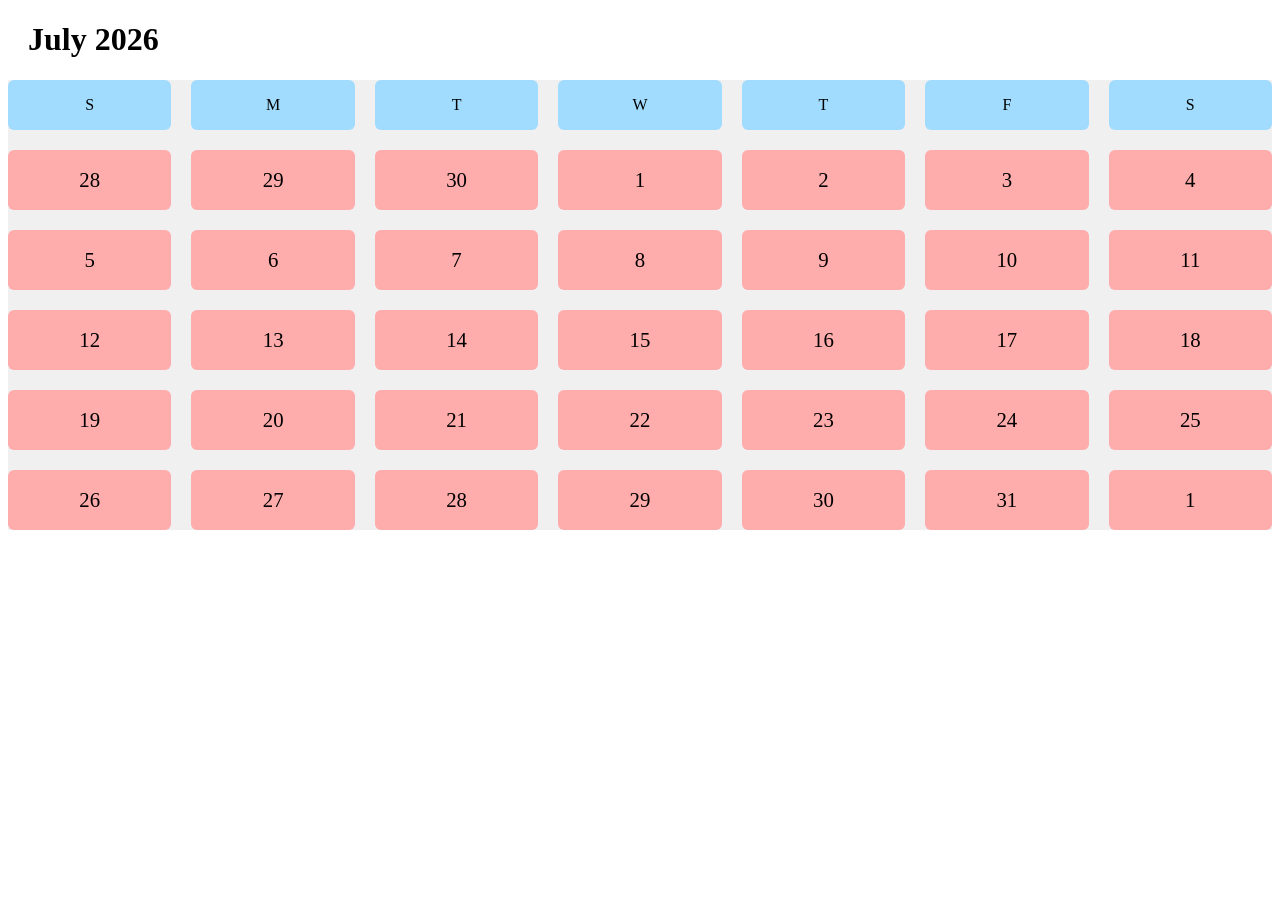
<file: index.html>
<!DOCTYPE html>
<html lang="en">
<head>
    <meta charset="UTF-8">
    <meta name="viewport" content="width=device-width, initial-scale=1.0">
    <title>Calander using grid</title>

    <style>
        .container{
            display: grid;
            grid-template-columns: repeat(7, 1fr);
            grid-template-rows: 50px repeat(5, 60px);
            gap: 20px;
            background-color: rgb(241, 240, 240);
            
        }
        .Month{
            margin-left: 20px;
            /* background-color: antiquewhite; */
        }
        .day, .day-name{
            background-color: rgb(255, 172, 172);
            /* height: 50px; */
            /* width: 50px; */
            font-size: 1.3rem;
            display: flex;
           justify-content: center;
            align-items: center;
            border-radius: 6px;
        }
        .day-name{
            font-size: 1rem;
            /* height: 30px; */
            background-color: rgb(161, 220, 255);
        }
    </style>
</head>
<body>
    <!-- .container>div*35{$} -->
     <div class="Month">
        <h1>July 2026</h1>
     </div>
    <div class="container">
        <div class="day-name">S</div>
        <div class="day-name">M</div>
        <div class="day-name">T</div>
        <div class="day-name">W</div>
        <div class="day-name">T</div>
        <div class="day-name">F</div>
        <div class="day-name">S</div>

        <div class="day">28</div>
        <div class="day">29</div>
        <div class="day">30</div>
        <div class="day">1</div>
        <div class="day">2</div>
        <div class="day">3</div>
        <div class="day">4</div>
        <div class="day">5</div>
        <div class="day">6</div>
        <div class="day">7</div>
        <div class="day">8</div>
        <div class="day">9</div>
        <div class="day">10</div>
        <div class="day">11</div>
        <div class="day">12</div>
        <div class="day">13</div>
        <div class="day">14</div>
        <div class="day">15</div>
        <div class="day">16</div>
        <div class="day">17</div>
        <div class="day">18</div>
        <div class="day">19</div>
        <div class="day">20</div>
        <div class="day">21</div>
        <div class="day">22</div>
        <div class="day">23</div>
        <div class="day">24</div>
        <div class="day">25</div>
        <div class="day">26</div>
        <div class="day">27</div>
        <div class="day">28</div>
        <div class="day">29</div>
        <div class="day">30</div>
        <div class="day">31</div>
        <div class="day">1</div>
        
    </div>
</body>
</html>
</file>
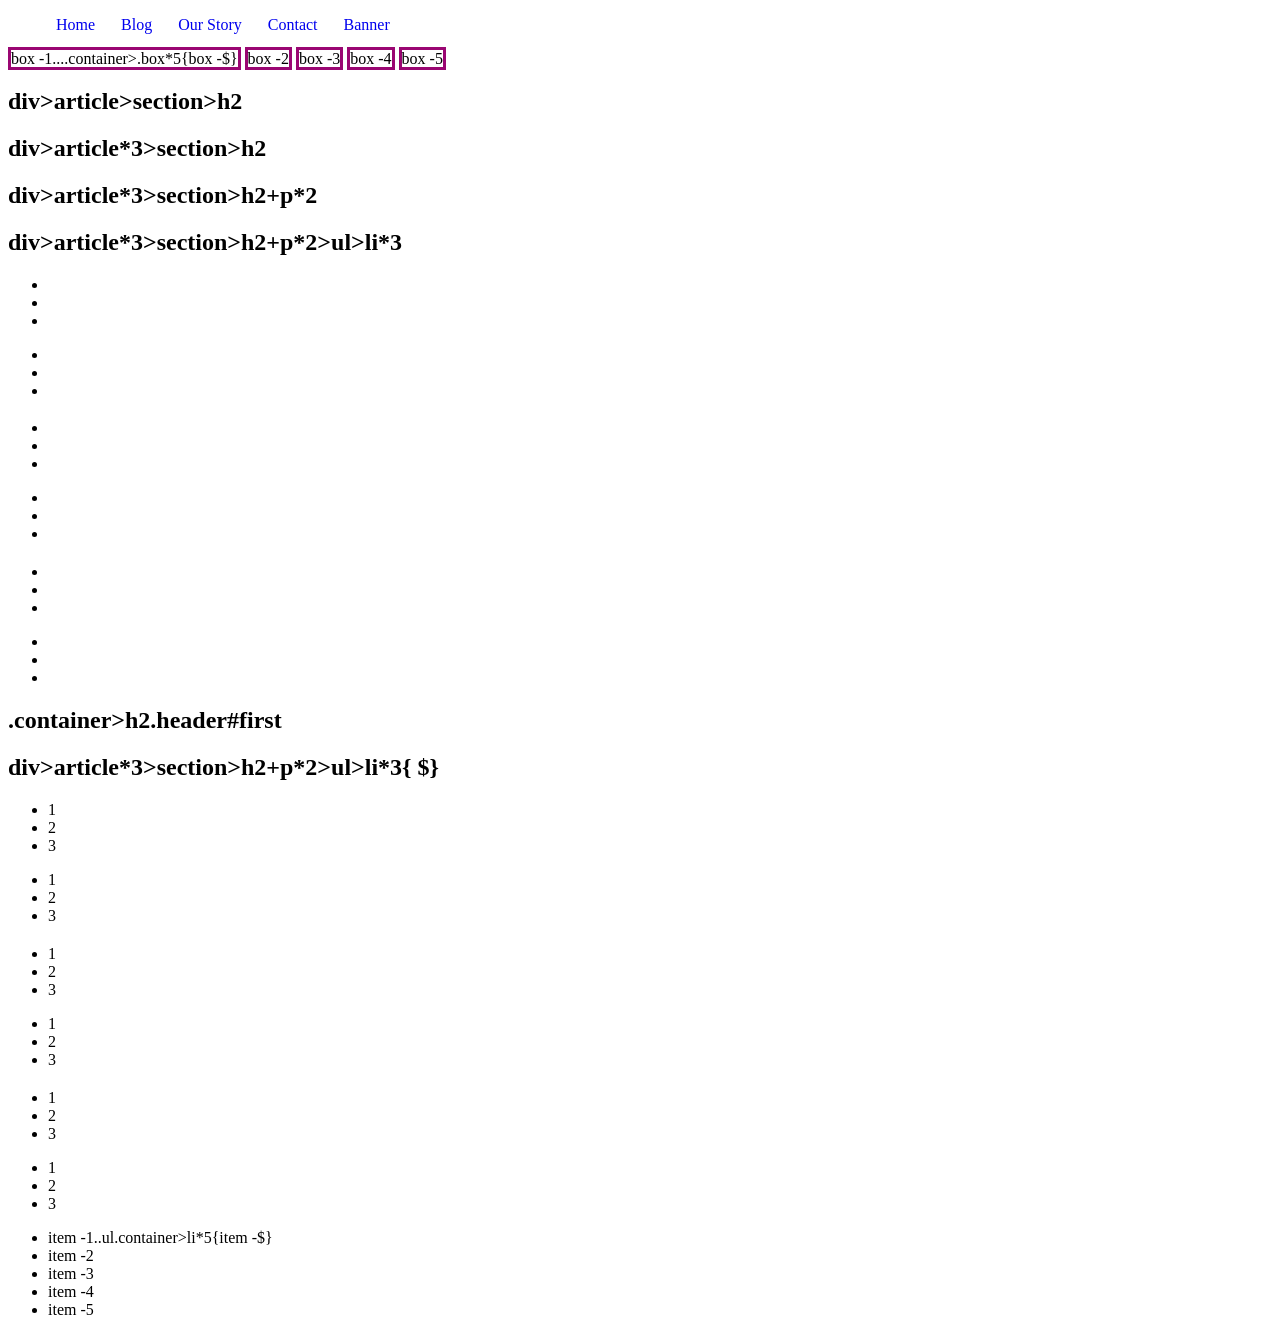
<file: css1.html>
<!DOCTYPE html>
<html lang="en">
<head>
    <meta charset="UTF-8">
    <meta name="viewport" content="width=device-width, initial-scale=1.0">
    <title>Emmet abriviation</title>

    <link rel="stylesheet" href="Styles/nav.css">

    <style>
        .container{


        }
        .box{
            border: 3px solid rgb(154, 6, 114);
            height: 100px;
            display: inline;
        }
    </style>
</head>
<body>
    <nav>
        <ul>
            <li><a href="css1.html">Home</a></li>
            <li><a href="css2.html">Blog</a></li>
            <li><a href="css3 nav.html">Our Story</a></li>
            <li><a href="css1.html">Contact</a></li>
            <li><a href="css4 banner using flex.html">Banner</a></li>
        </ul>
    </nav>

    <div class="container">
        <div class="box">box -1....container>.box*5{box -$}</div>
        <div class="box">box -2</div>
        <div class="box">box -3</div>
        <div class="box">box -4</div>
        <div class="box">box -5</div>
    </div>



    <div>
        <article>
            <section>
                <h2>div>article>section>h2</h2>
            </section>
        </article>
    </div>


    <div>
        <article>
            <section>
                <h2>div>article*3>section>h2</h2>
            </section>
        </article>
        <article>
            <section>
                <h2></h2>
            </section>
        </article>
        <article>
            <section>
                <h2></h2>
            </section>
        </article>
    </div>

    <div>
        <article>
            <section>
                <h2>div>article*3>section>h2+p*2</h2>
                <p></p>
                <p></p>
            </section>
        </article>
        <article>
            <section>
                <h2></h2>
                <p></p>
                <p></p>
            </section>
        </article>
        <article>
            <section>
                <h2></h2>
                <p></p>
                <p></p>
            </section>
        </article>
    </div>

    <div>
        <article>
            <section>
                <h2>div>article*3>section>h2+p*2>ul>li*3</h2>
                <p>
                    <ul>
                        <li></li>
                        <li></li>
                        <li></li>
                    </ul>
                </p>
                <p>
                    <ul>
                        <li></li>
                        <li></li>
                        <li></li>
                    </ul>
                </p>
            </section>
        </article>
        <article>
            <section>
                <h2></h2>
                <p>
                    <ul>
                        <li></li>
                        <li></li>
                        <li></li>
                    </ul>
                </p>
                <p>
                    <ul>
                        <li></li>
                        <li></li>
                        <li></li>
                    </ul>
                </p>
            </section>
        </article>
        <article>
            <section>
                <h2></h2>
                <p>
                    <ul>
                        <li></li>
                        <li></li>
                        <li></li>
                    </ul>
                </p>
                <p>
                    <ul>
                        <li></li>
                        <li></li>
                        <li></li>
                    </ul>
                </p>
            </section>
        </article>
    </div>

    <div class="container">
        <h2 class="header" id="first">.container>h2.header#first</h2>
    </div>

    <div>
        <article>
            <section>
                <h2>div>article*3>section>h2+p*2>ul>li*3{ $}</h2>
                <p>
                    <ul>
                        <li> 1</li>
                        <li> 2</li>
                        <li> 3</li>
                    </ul>
                </p>
                <p>
                    <ul>
                        <li> 1</li>
                        <li> 2</li>
                        <li> 3</li>
                    </ul>
                </p>
            </section>
        </article>
        <article>
            <section>
                <h2></h2>
                <p>
                    <ul>
                        <li> 1</li>
                        <li> 2</li>
                        <li> 3</li>
                    </ul>
                </p>
                <p>
                    <ul>
                        <li> 1</li>
                        <li> 2</li>
                        <li> 3</li>
                    </ul>
                </p>
            </section>
        </article>
        <article>
            <section>
                <h2></h2>
                <p>
                    <ul>
                        <li> 1</li>
                        <li> 2</li>
                        <li> 3</li>
                    </ul>
                </p>
                <p>
                    <ul>
                        <li> 1</li>
                        <li> 2</li>
                        <li> 3</li>
                    </ul>
                </p>
            </section>
        </article>
    </div>

    <ul class="container">
        <li>item -1..ul.container>li*5{item -$}</li>
        <li>item -2</li>
        <li>item -3</li>
        <li>item -4</li>
        <li>item -5</li>
    </ul>


</body>
</html>
</file>
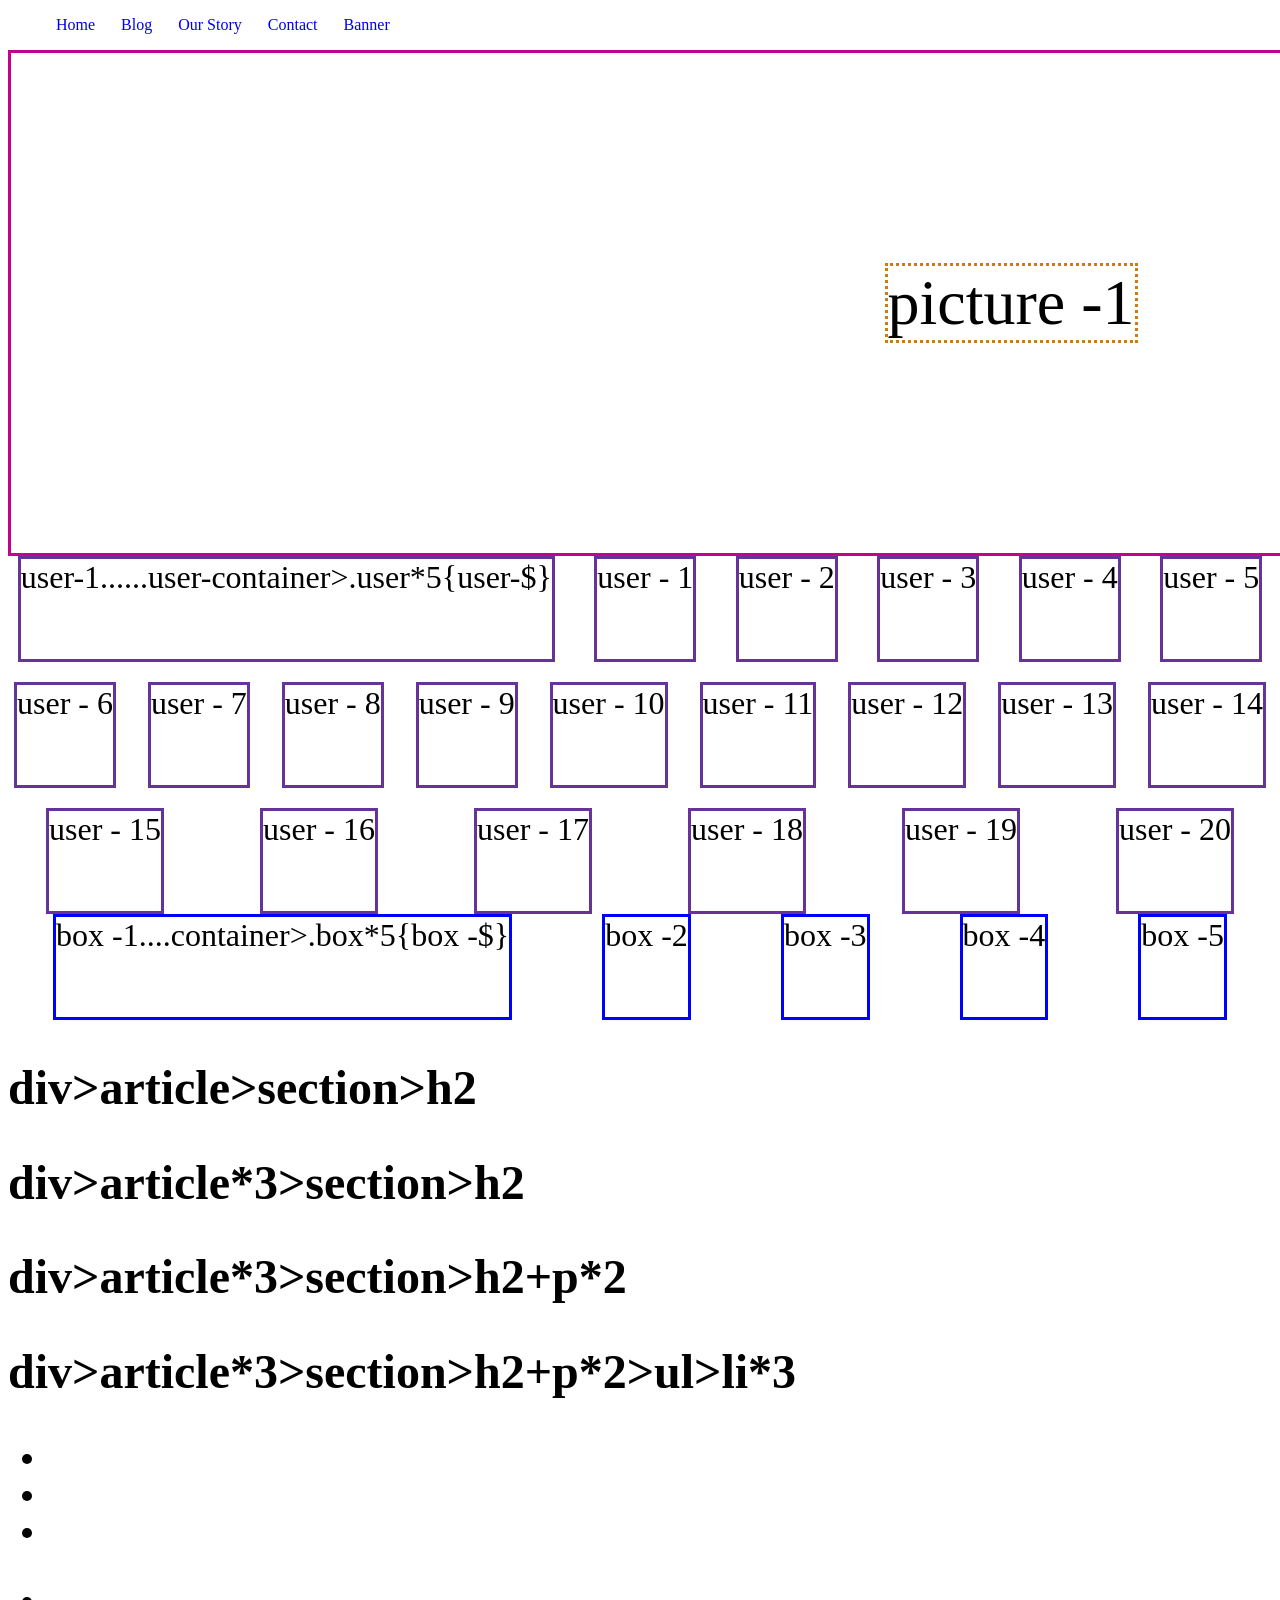
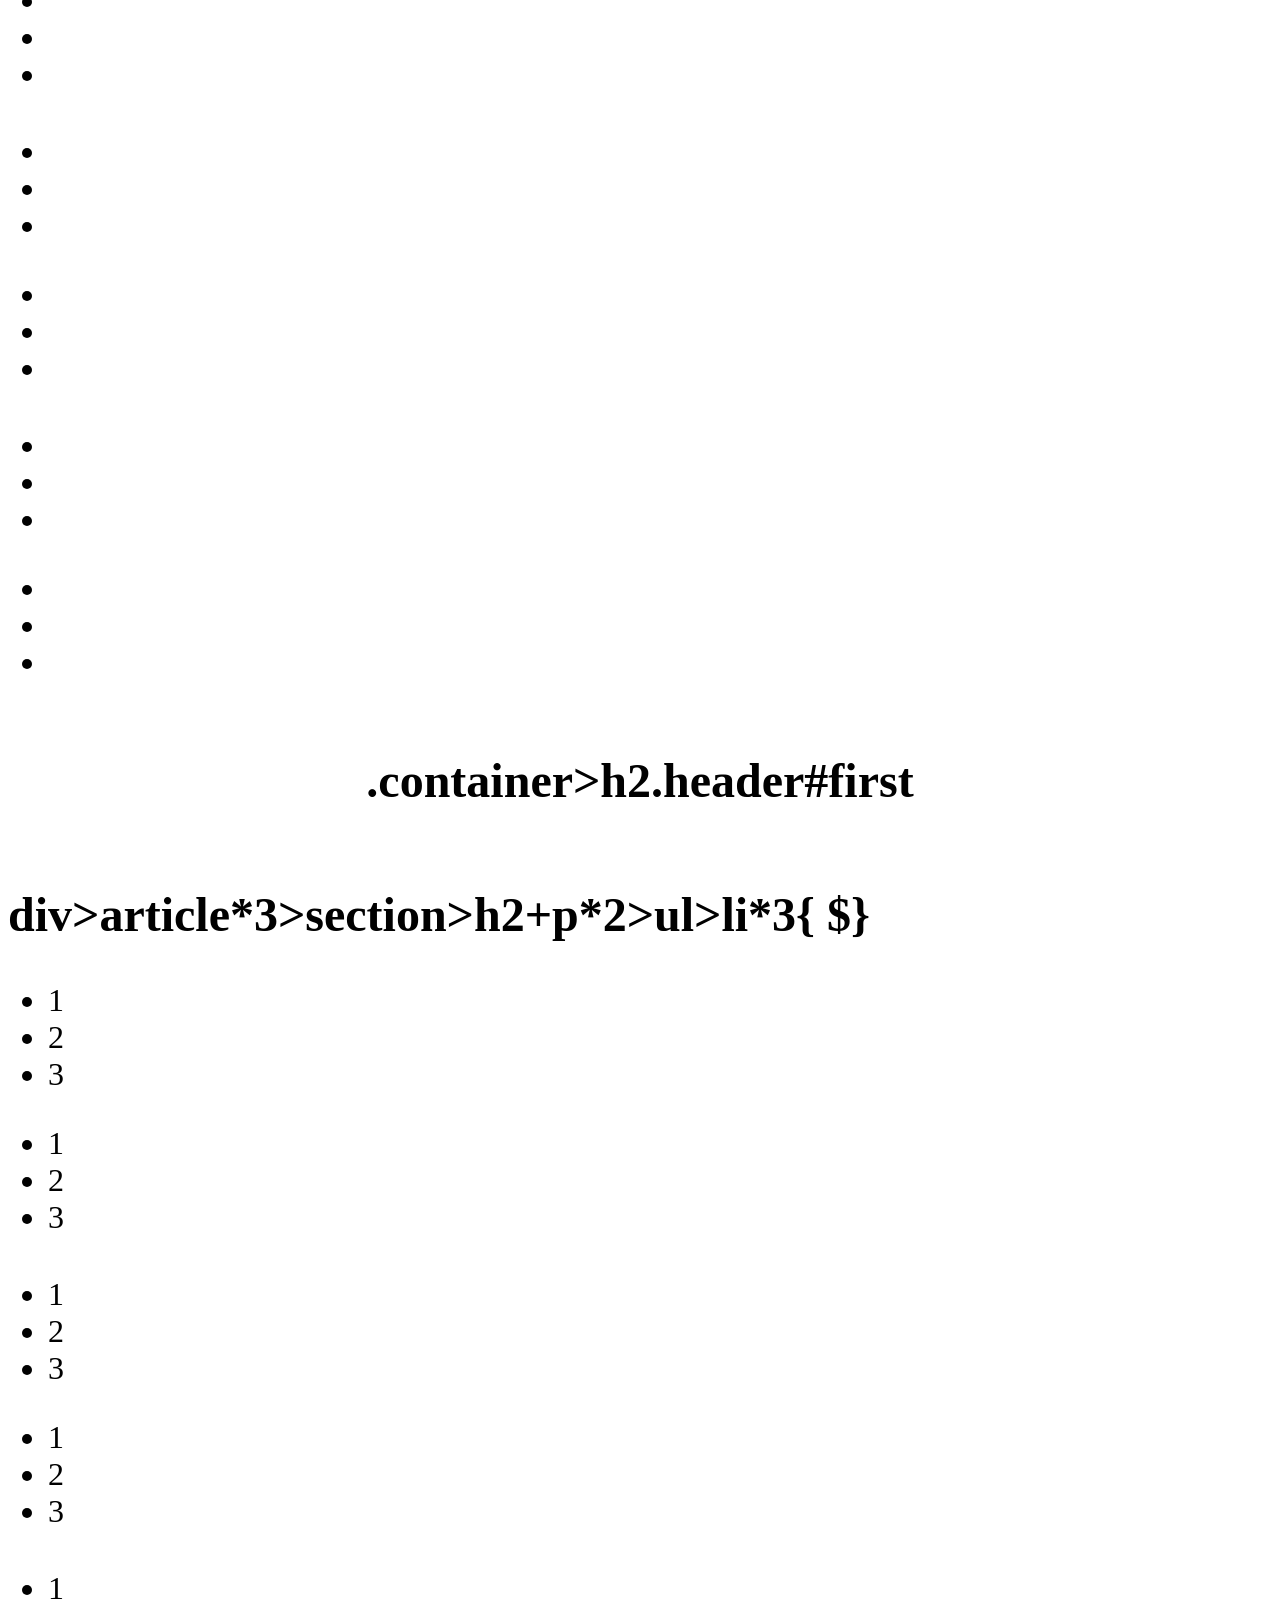
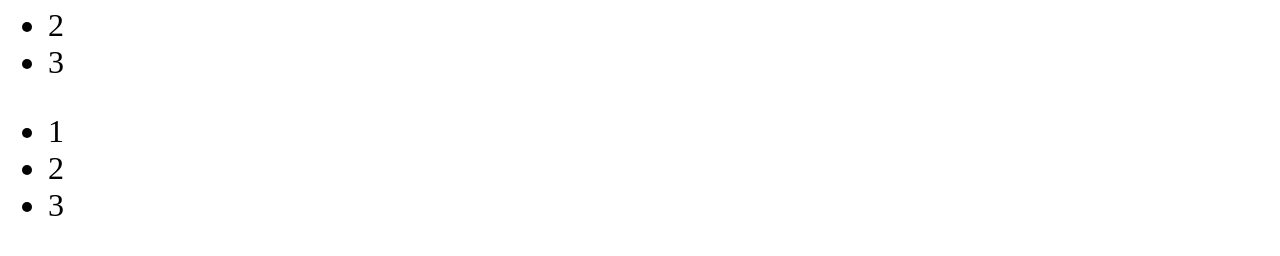
<file: css2.html>
<!DOCTYPE html>
<html lang="en">
<head>
    <meta charset="UTF-8">
    <meta name="viewport" content="width=device-width, initial-scale=1.0">
    <title>Flex</title>
    <link rel="stylesheet" href="Styles/nav.css">

    <style>
        div{
            font-size: 2em;
        }
        .user-container{
            display: flex;
            justify-content: space-around;
            gap: 20px;
            /* flex-wrap: nowrap; */
            flex-wrap: wrap;
        }

        .user{border: 3px solid rebeccapurple;
        height: 100px;
    font-size: 2rem;}


        .container{
            display: flex;
            flex-direction: row;
            justify-content: space-around;
            /* justify-content: space-between; */
            /* justify-content: center; */
            /* justify-content: end; */
            /* flex-direction: column; */
            /* justify-content: start; */
            /* flex-direction: column-reverse; */
            /* flex-direction: row; */
            /* flex-direction: row-reverse; */
            /* gap: 20px; */


        }
        .box{
            border: 3px solid blue;
            height: 100px;
            font-size: 2rem;
            text-align: center;
            /* display: inline; */
        }

        .pic-container{
            display: flex;
            border: 3px solid rgb(196, 0, 144);
            height: 500px;
            width: 2000px;
            justify-content: center;
            align-items: center;
        }

        .pic{
            border: 3px dotted rgb(202, 125, 17);
        }
    </style>
</head>
<body>
    <nav>
        <ul>
            <li><a href="css1.html">Home</a></li>
            <li><a href="css2.html">Blog</a></li>
            <li><a href="css3 nav.html">Our Story</a></li>
            <li><a href="css1.html">Contact</a></li>
            <li><a href="css4 banner using flex.html">Banner</a></li>
        </ul>
    </nav>

    <div class="pic-container">
        <div class="pic">picture -1</div>
    </div>


    <div class="user-container">
        <div class="user">user-1......user-container>.user*5{user-$}</div>
        <div class="user">user - 1</div>
        <div class="user">user - 2</div>
        <div class="user">user - 3</div>
        <div class="user">user - 4</div>
        <div class="user">user - 5</div>
        <div class="user">user - 6</div>
        <div class="user">user - 7</div>
        <div class="user">user - 8</div>
        <div class="user">user - 9</div>
        <div class="user">user - 10</div>
        <div class="user">user - 11</div>
        <div class="user">user - 12</div>
        <div class="user">user - 13</div>
        <div class="user">user - 14</div>
        <div class="user">user - 15</div>
        <div class="user">user - 16</div>
        <div class="user">user - 17</div>
        <div class="user">user - 18</div>
        <div class="user">user - 19</div>
        <div class="user">user - 20</div>
    </div>


    <div class="container">
        <div class="box">box -1....container>.box*5{box -$}</div>
        <div class="box">box -2</div>
        <div class="box">box -3</div>
        <div class="box">box -4</div>
        <div class="box">box -5</div>
    </div>



    <div>
        <article>
            <section>
                <h2>div>article>section>h2</h2>
            </section>
        </article>
    </div>


    <div>
        <article>
            <section>
                <h2>div>article*3>section>h2</h2>
            </section>
        </article>
        <article>
            <section>
                <h2></h2>
            </section>
        </article>
        <article>
            <section>
                <h2></h2>
            </section>
        </article>
    </div>

    <div>
        <article>
            <section>
                <h2>div>article*3>section>h2+p*2</h2>
                <p></p>
                <p></p>
            </section>
        </article>
        <article>
            <section>
                <h2></h2>
                <p></p>
                <p></p>
            </section>
        </article>
        <article>
            <section>
                <h2></h2>
                <p></p>
                <p></p>
            </section>
        </article>
    </div>

    <div>
        <article>
            <section>
                <h2>div>article*3>section>h2+p*2>ul>li*3</h2>
                <p>
                    <ul>
                        <li></li>
                        <li></li>
                        <li></li>
                    </ul>
                </p>
                <p>
                    <ul>
                        <li></li>
                        <li></li>
                        <li></li>
                    </ul>
                </p>
            </section>
        </article>
        <article>
            <section>
                <h2></h2>
                <p>
                    <ul>
                        <li></li>
                        <li></li>
                        <li></li>
                    </ul>
                </p>
                <p>
                    <ul>
                        <li></li>
                        <li></li>
                        <li></li>
                    </ul>
                </p>
            </section>
        </article>
        <article>
            <section>
                <h2></h2>
                <p>
                    <ul>
                        <li></li>
                        <li></li>
                        <li></li>
                    </ul>
                </p>
                <p>
                    <ul>
                        <li></li>
                        <li></li>
                        <li></li>
                    </ul>
                </p>
            </section>
        </article>
    </div>

    <div class="container">
        <h2 class="header" id="first">.container>h2.header#first</h2>
    </div>

    <div>
        <article>
            <section>
                <h2>div>article*3>section>h2+p*2>ul>li*3{ $}</h2>
                <p>
                    <ul>
                        <li> 1</li>
                        <li> 2</li>
                        <li> 3</li>
                    </ul>
                </p>
                <p>
                    <ul>
                        <li> 1</li>
                        <li> 2</li>
                        <li> 3</li>
                    </ul>
                </p>
            </section>
        </article>
        <article>
            <section>
                <h2></h2>
                <p>
                    <ul>
                        <li> 1</li>
                        <li> 2</li>
                        <li> 3</li>
                    </ul>
                </p>
                <p>
                    <ul>
                        <li> 1</li>
                        <li> 2</li>
                        <li> 3</li>
                    </ul>
                </p>
            </section>
        </article>
        <article>
            <section>
                <h2></h2>
                <p>
                    <ul>
                        <li> 1</li>
                        <li> 2</li>
                        <li> 3</li>
                    </ul>
                </p>
                <p>
                    <ul>
                        <li> 1</li>
                        <li> 2</li>
                        <li> 3</li>
                    </ul>
                </p>
            </section>
        </article>
    </div>



</body>
</html>
</file>
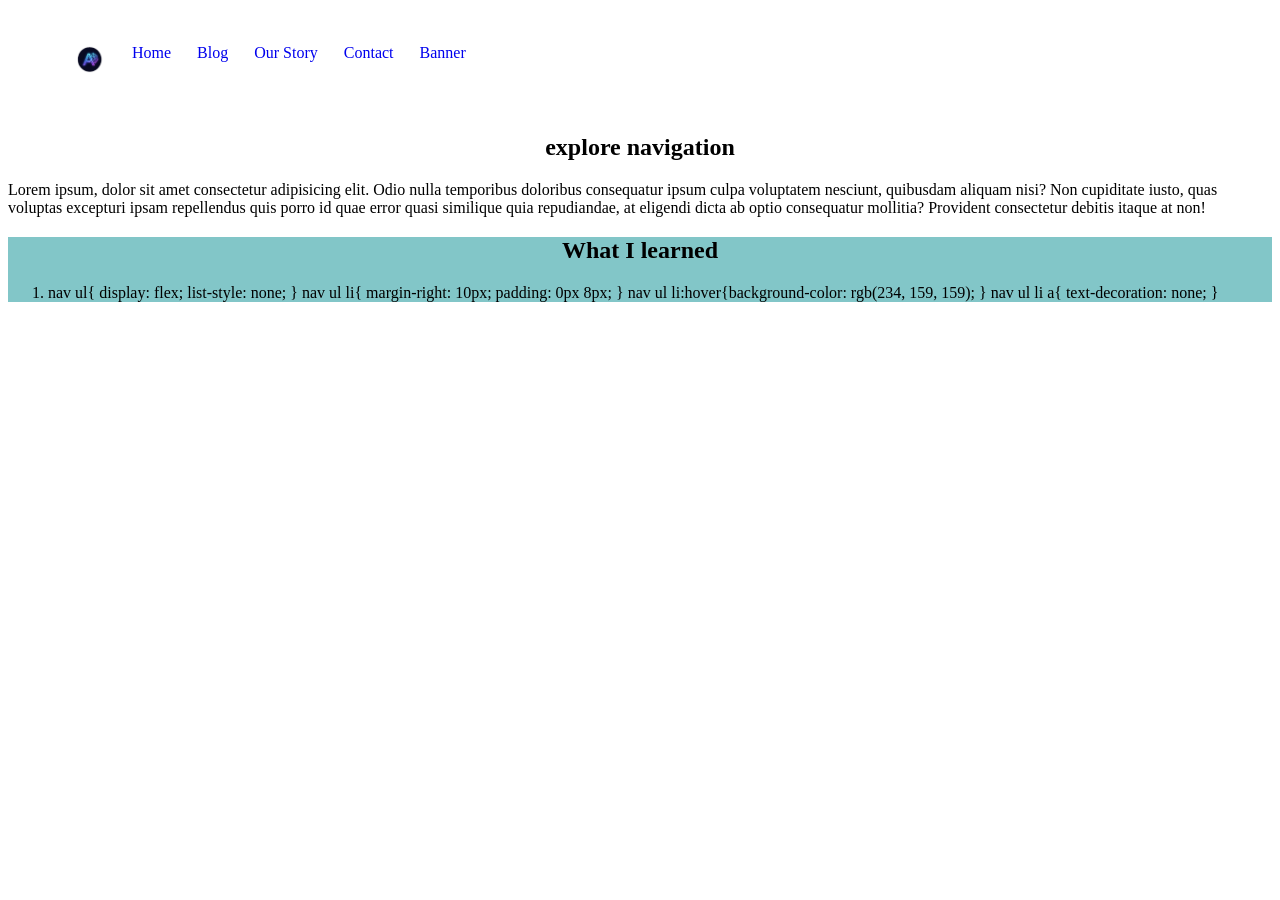
<file: css3 nav.html>
<!DOCTYPE html>
<html lang="en">
<head>
    <meta charset="UTF-8">
    <meta name="viewport" content="width=device-width, initial-scale=1.0">
    <title>Navigation bar using flex</title>

    <link rel="stylesheet" href="Styles/nav.css">

    <style>
        section{background-color: rgb(130, 198, 200);}
        h2{text-align: center;}

        img{background-color: rgb(255, 255, 255);
        height: 30px;
        width: 30px;
        }

        nav{
            padding: 20px;
        }
    </style>
</head>
<body>
    <nav>
        <ul>
            <li><img src="Styles/Images/logo.avif" alt=""></li>
            <li><a href="css1.html">Home</a></li>
            <li><a href="css2.html">Blog</a></li>
            <li><a href="css3 nav.html">Our Story</a></li>
            <li><a href="css1.html">Contact</a></li>
            <li><a href="css4 banner using flex.html">Banner</a></li>
        </ul>
    </nav>

   <main>
    <h2>explore navigation</h2>
    <p>Lorem ipsum, dolor sit amet consectetur adipisicing elit. Odio nulla temporibus doloribus consequatur ipsum culpa voluptatem nesciunt, quibusdam aliquam nisi? Non cupiditate iusto, quas voluptas excepturi ipsam repellendus quis porro id quae error quasi similique quia repudiandae, at eligendi dicta ab optio consequatur mollitia? Provident consectetur debitis itaque at non!</p>
   </main> 

   <section>
    <p>
        <h2>What I learned</h2>
            <ol>
                <li>nav ul{
    display: flex;
    list-style: none;

}
nav ul li{
    margin-right: 10px;
    padding: 0px 8px;
}

nav ul li:hover{background-color: rgb(234, 159, 159);

}

nav ul li a{
    text-decoration: none;
}</li>
            </ol>
        
    </p>
   </section>
</body>
</html>
</file>
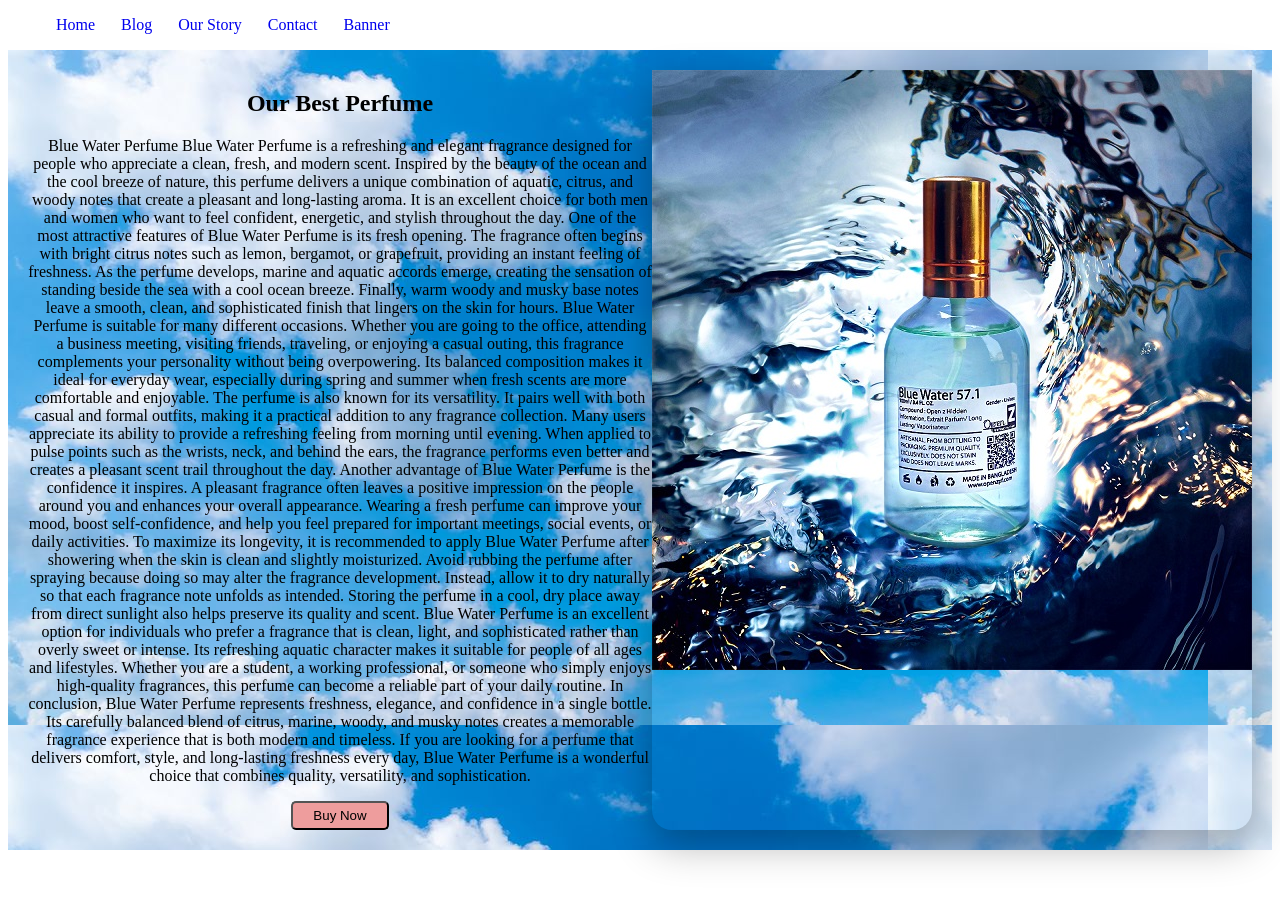
<file: css4 banner using flex.html>
<!DOCTYPE html>
<html lang="en">

<head>
    <meta charset="UTF-8">
    <meta name="viewport" content="width=device-width, initial-scale=1.0">
    <title>Hero banner using flex</title>
    <link rel="stylesheet" href="Styles/banner.css">
    <link rel="stylesheet" href="Styles/nav.css">
</head>

<body>
    <header>
        <nav>
            <ul>
                <li><a href="css1.html">Home</a></li>
                <li><a href="css2.html">Blog</a></li>
                <li><a href="css3 nav.html">Our Story</a></li>
                <li><a href="css1.html">Contact</a></li>
                <li><a href="css4 banner using flex.html">Banner</a></li>
            </ul>
        </nav>
        <section class="banner">
            <div class="banner-content">
                <h1>Our Best Perfume</h1>
                <p>Blue Water Perfume

                    Blue Water Perfume is a refreshing and elegant fragrance designed for people who appreciate a clean,
                    fresh, and modern scent. Inspired by the beauty of the ocean and the cool breeze of nature, this
                    perfume delivers a unique combination of aquatic, citrus, and woody notes that create a pleasant and
                    long-lasting aroma. It is an excellent choice for both men and women who want to feel confident,
                    energetic, and stylish throughout the day.

                    One of the most attractive features of Blue Water Perfume is its fresh opening. The fragrance often
                    begins with bright citrus notes such as lemon, bergamot, or grapefruit, providing an instant feeling
                    of freshness. As the perfume develops, marine and aquatic accords emerge, creating the sensation of
                    standing beside the sea with a cool ocean breeze. Finally, warm woody and musky base notes leave a
                    smooth, clean, and sophisticated finish that lingers on the skin for hours.

                    Blue Water Perfume is suitable for many different occasions. Whether you are going to the office,
                    attending a business meeting, visiting friends, traveling, or enjoying a casual outing, this
                    fragrance complements your personality without being overpowering. Its balanced composition makes it
                    ideal for everyday wear, especially during spring and summer when fresh scents are more comfortable
                    and enjoyable.

                    The perfume is also known for its versatility. It pairs well with both casual and formal outfits,
                    making it a practical addition to any fragrance collection. Many users appreciate its ability to
                    provide a refreshing feeling from morning until evening. When applied to pulse points such as the
                    wrists, neck, and behind the ears, the fragrance performs even better and creates a pleasant scent
                    trail throughout the day.

                    Another advantage of Blue Water Perfume is the confidence it inspires. A pleasant fragrance often
                    leaves a positive impression on the people around you and enhances your overall appearance. Wearing
                    a fresh perfume can improve your mood, boost self-confidence, and help you feel prepared for
                    important meetings, social events, or daily activities.

                    To maximize its longevity, it is recommended to apply Blue Water Perfume after showering when the
                    skin is clean and slightly moisturized. Avoid rubbing the perfume after spraying because doing so
                    may alter the fragrance development. Instead, allow it to dry naturally so that each fragrance note
                    unfolds as intended. Storing the perfume in a cool, dry place away from direct sunlight also helps
                    preserve its quality and scent.

                    Blue Water Perfume is an excellent option for individuals who prefer a fragrance that is clean,
                    light, and sophisticated rather than overly sweet or intense. Its refreshing aquatic character makes
                    it suitable for people of all ages and lifestyles. Whether you are a student, a working
                    professional, or someone who simply enjoys high-quality fragrances, this perfume can become a
                    reliable part of your daily routine.

                    In conclusion, Blue Water Perfume represents freshness, elegance, and confidence in a single bottle.
                    Its carefully balanced blend of citrus, marine, woody, and musky notes creates a memorable fragrance
                    experience that is both modern and timeless. If you are looking for a perfume that delivers comfort,
                    style, and long-lasting freshness every day, Blue Water Perfume is a wonderful choice that combines
                    quality, versatility, and sophistication.
                </p>

                <button>Buy Now</button>
            </div>
            <div class="banner-pic">
                <img src="Styles/Images/Blue Water.jpg" alt="Perfume picture">
            </div>
        </section>
    </header>
    <main>

    </main>

</body>

</html>
</file>
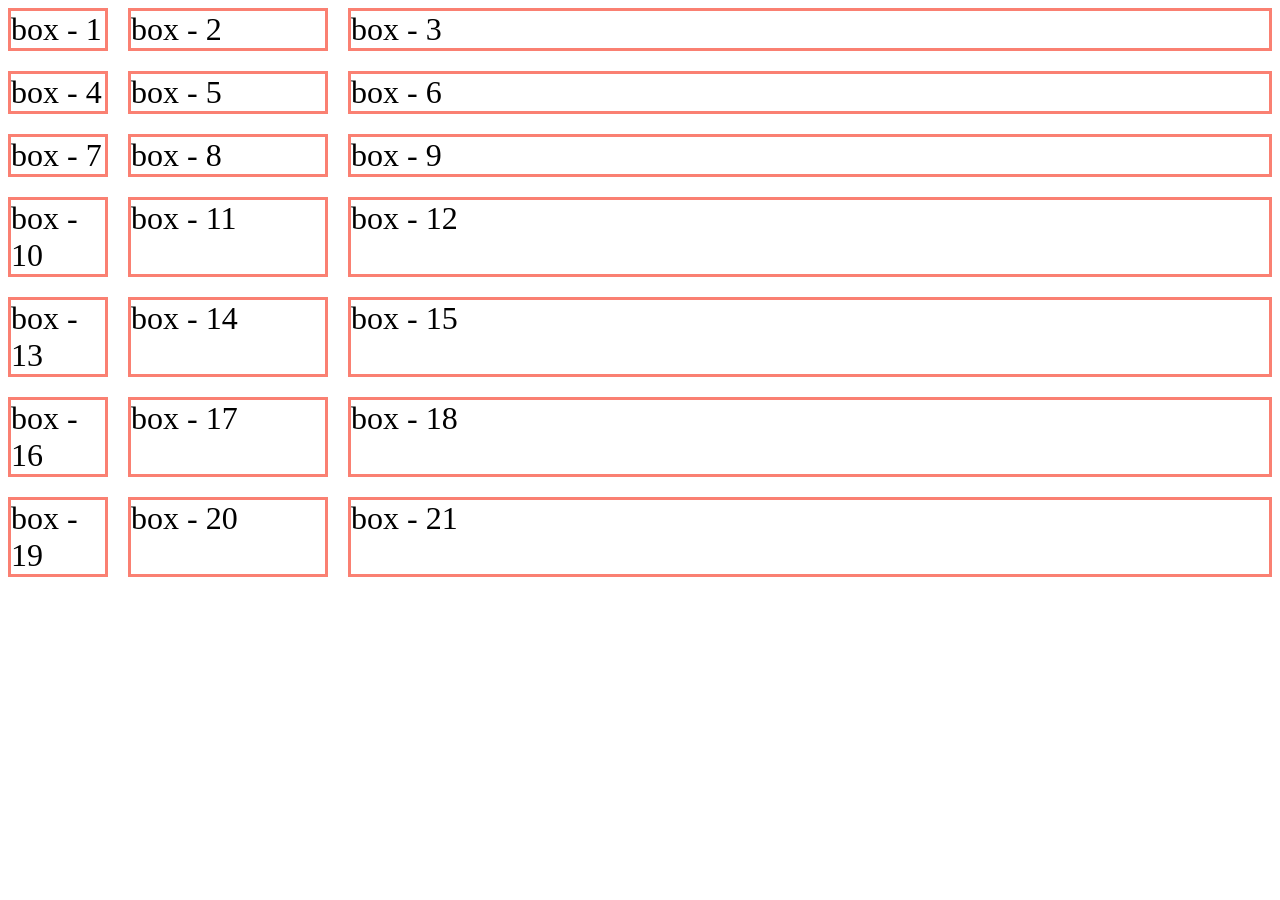
<file: css5.1grid.html>
<!DOCTYPE html>
<html lang="en">
<head>
    <meta charset="UTF-8">
    <meta name="viewport" content="width=device-width, initial-scale=1.0">
    <title>Grid Layout</title>

    <style>
        .container{
            display:grid;
            /* grid-template-columns: 150px 150px 350px; */
            /* grid-template-columns: repeat(3, 200px); */
            /* grid-template-columns: repeat(3, 1fr); */
            grid-template-columns: 100px 200px auto;
            gap: 20px   ;
        }
        .box{
            border: 3px solid salmon;
            font-size: 2rem;
        }
    </style>
</head>
<body>
    <div class="container">
        <div class="box">box - 1</div>
        <div class="box">box - 2</div>
        <div class="box">box - 3</div>
        <div class="box">box - 4</div>
        <div class="box">box - 5</div>
        <div class="box">box - 6</div>
        <div class="box">box - 7</div>
        <div class="box">box - 8</div>
        <div class="box">box - 9</div>
        <div class="box">box - 10</div>
        <div class="box">box - 11</div>
        <div class="box">box - 12</div>
        <div class="box">box - 13</div>
        <div class="box">box - 14</div>
        <div class="box">box - 15</div>
        <div class="box">box - 16</div>
        <div class="box">box - 17</div>
        <div class="box">box - 18</div>
        <div class="box">box - 19</div>
        <div class="box">box - 20</div>
        <div class="box">box - 21</div>
    </div>
</body>
</html>
</file>
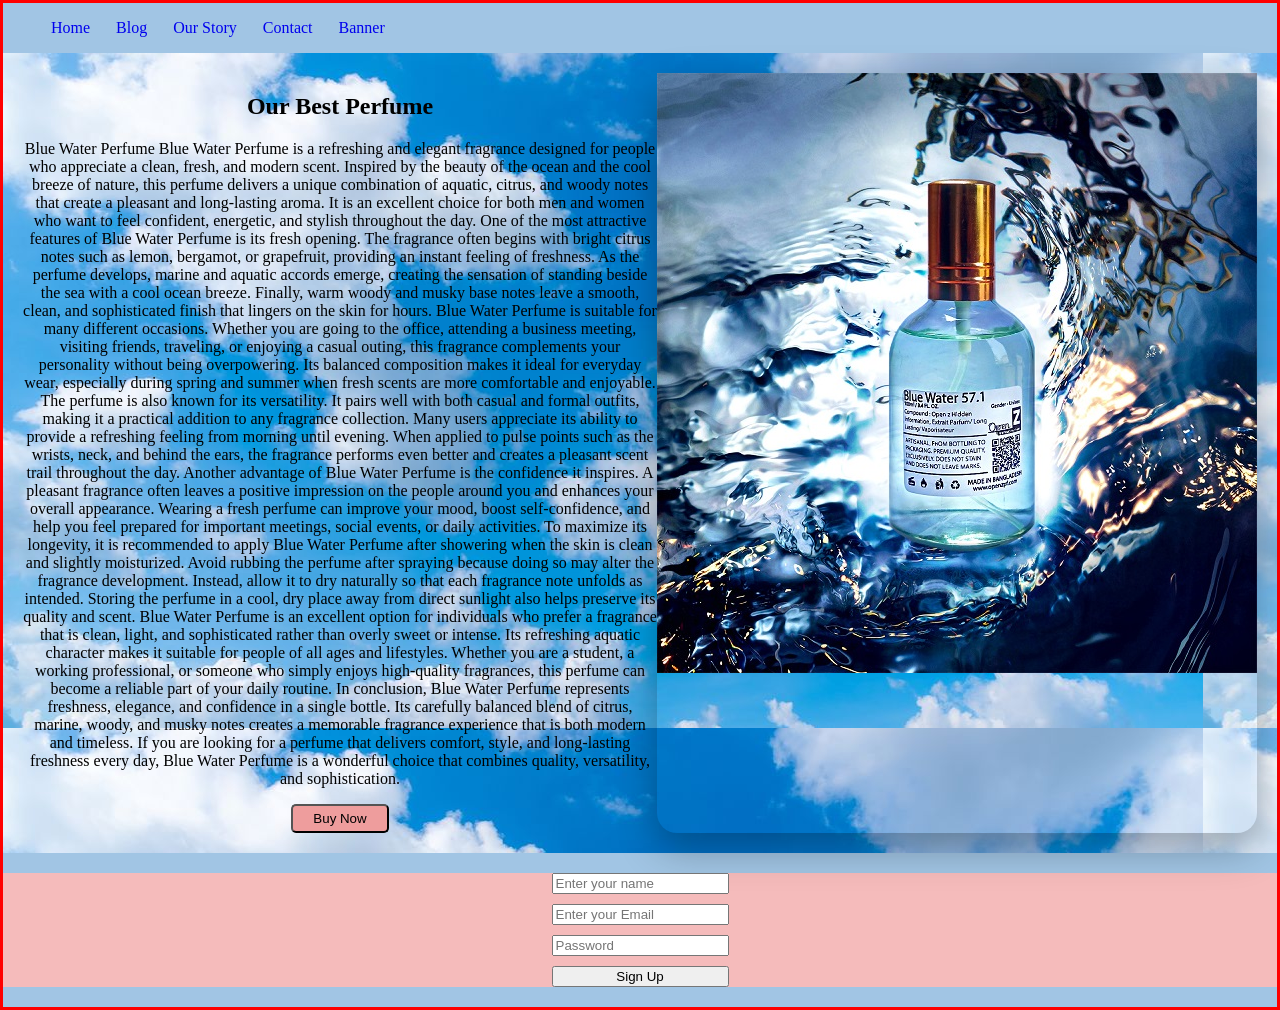
<file: css5.html>
<!DOCTYPE html>
<html lang="en">

<head>
    <meta charset="UTF-8">
    <meta name="viewport" content="width=device-width, initial-scale=1.0">
    <title>Grid Fundamentals Columns, Gap, Basic Layout</title>
    <link rel="stylesheet" href="Styles/banner.css">
    <link rel="stylesheet" href="Styles/nav.css">
    <style>
        body{
            background-color: rgb(161, 197, 228);
            border: 3px solid red;
            max-width: 1280px;
            margin: 0 auto;
        }
        .form{
            display: flex;
            flex: 2;
            justify-content: center;
            margin-top: 20px;
            margin-bottom: 20px ;
            align-items: flex-end;
            background-color: rgb(245, 187, 187);
        }
        form{
            display: flex;
    gap: 10px;
    flex-direction: column;
        }


    </style>
</head>

<body>
    <header>
        <nav>
            <ul>
                <li><a href="css1.html">Home</a></li>
                <li><a href="css2.html">Blog</a></li>
                <li><a href="css3 nav.html">Our Story</a></li>
                <li><a href="css1.html">Contact</a></li>
                <li><a href="css4 banner using flex.html">Banner</a></li>
            </ul>
        </nav>
        <section class="banner">
            <div class="banner-content">
                <h1>Our Best Perfume</h1>
                <p>Blue Water Perfume

                    Blue Water Perfume is a refreshing and elegant fragrance designed for people who appreciate a clean,
                    fresh, and modern scent. Inspired by the beauty of the ocean and the cool breeze of nature, this
                    perfume delivers a unique combination of aquatic, citrus, and woody notes that create a pleasant and
                    long-lasting aroma. It is an excellent choice for both men and women who want to feel confident,
                    energetic, and stylish throughout the day.

                    One of the most attractive features of Blue Water Perfume is its fresh opening. The fragrance often
                    begins with bright citrus notes such as lemon, bergamot, or grapefruit, providing an instant feeling
                    of freshness. As the perfume develops, marine and aquatic accords emerge, creating the sensation of
                    standing beside the sea with a cool ocean breeze. Finally, warm woody and musky base notes leave a
                    smooth, clean, and sophisticated finish that lingers on the skin for hours.

                    Blue Water Perfume is suitable for many different occasions. Whether you are going to the office,
                    attending a business meeting, visiting friends, traveling, or enjoying a casual outing, this
                    fragrance complements your personality without being overpowering. Its balanced composition makes it
                    ideal for everyday wear, especially during spring and summer when fresh scents are more comfortable
                    and enjoyable.

                    The perfume is also known for its versatility. It pairs well with both casual and formal outfits,
                    making it a practical addition to any fragrance collection. Many users appreciate its ability to
                    provide a refreshing feeling from morning until evening. When applied to pulse points such as the
                    wrists, neck, and behind the ears, the fragrance performs even better and creates a pleasant scent
                    trail throughout the day.

                    Another advantage of Blue Water Perfume is the confidence it inspires. A pleasant fragrance often
                    leaves a positive impression on the people around you and enhances your overall appearance. Wearing
                    a fresh perfume can improve your mood, boost self-confidence, and help you feel prepared for
                    important meetings, social events, or daily activities.

                    To maximize its longevity, it is recommended to apply Blue Water Perfume after showering when the
                    skin is clean and slightly moisturized. Avoid rubbing the perfume after spraying because doing so
                    may alter the fragrance development. Instead, allow it to dry naturally so that each fragrance note
                    unfolds as intended. Storing the perfume in a cool, dry place away from direct sunlight also helps
                    preserve its quality and scent.

                    Blue Water Perfume is an excellent option for individuals who prefer a fragrance that is clean,
                    light, and sophisticated rather than overly sweet or intense. Its refreshing aquatic character makes
                    it suitable for people of all ages and lifestyles. Whether you are a student, a working
                    professional, or someone who simply enjoys high-quality fragrances, this perfume can become a
                    reliable part of your daily routine.

                    In conclusion, Blue Water Perfume represents freshness, elegance, and confidence in a single bottle.
                    Its carefully balanced blend of citrus, marine, woody, and musky notes creates a memorable fragrance
                    experience that is both modern and timeless. If you are looking for a perfume that delivers comfort,
                    style, and long-lasting freshness every day, Blue Water Perfume is a wonderful choice that combines
                    quality, versatility, and sophistication.
                </p>

                <button>Buy Now</button>
            </div>
            <div class="banner-pic">
                <img src="Styles/Images/Blue Water.jpg" alt="Perfume picture">
            </div>
        </section>
        <section>
            <div class="form">
                <form>
                    <input type="text" placeholder="Enter your name">
                    <input type="email" placeholder="Enter your Email">
                    <input type="password" placeholder="Password">
                    <button>Sign Up</button>
                </form>
            </div>
        </section>
    </header>
    <main>

    </main>

</body>

</html>
</file>
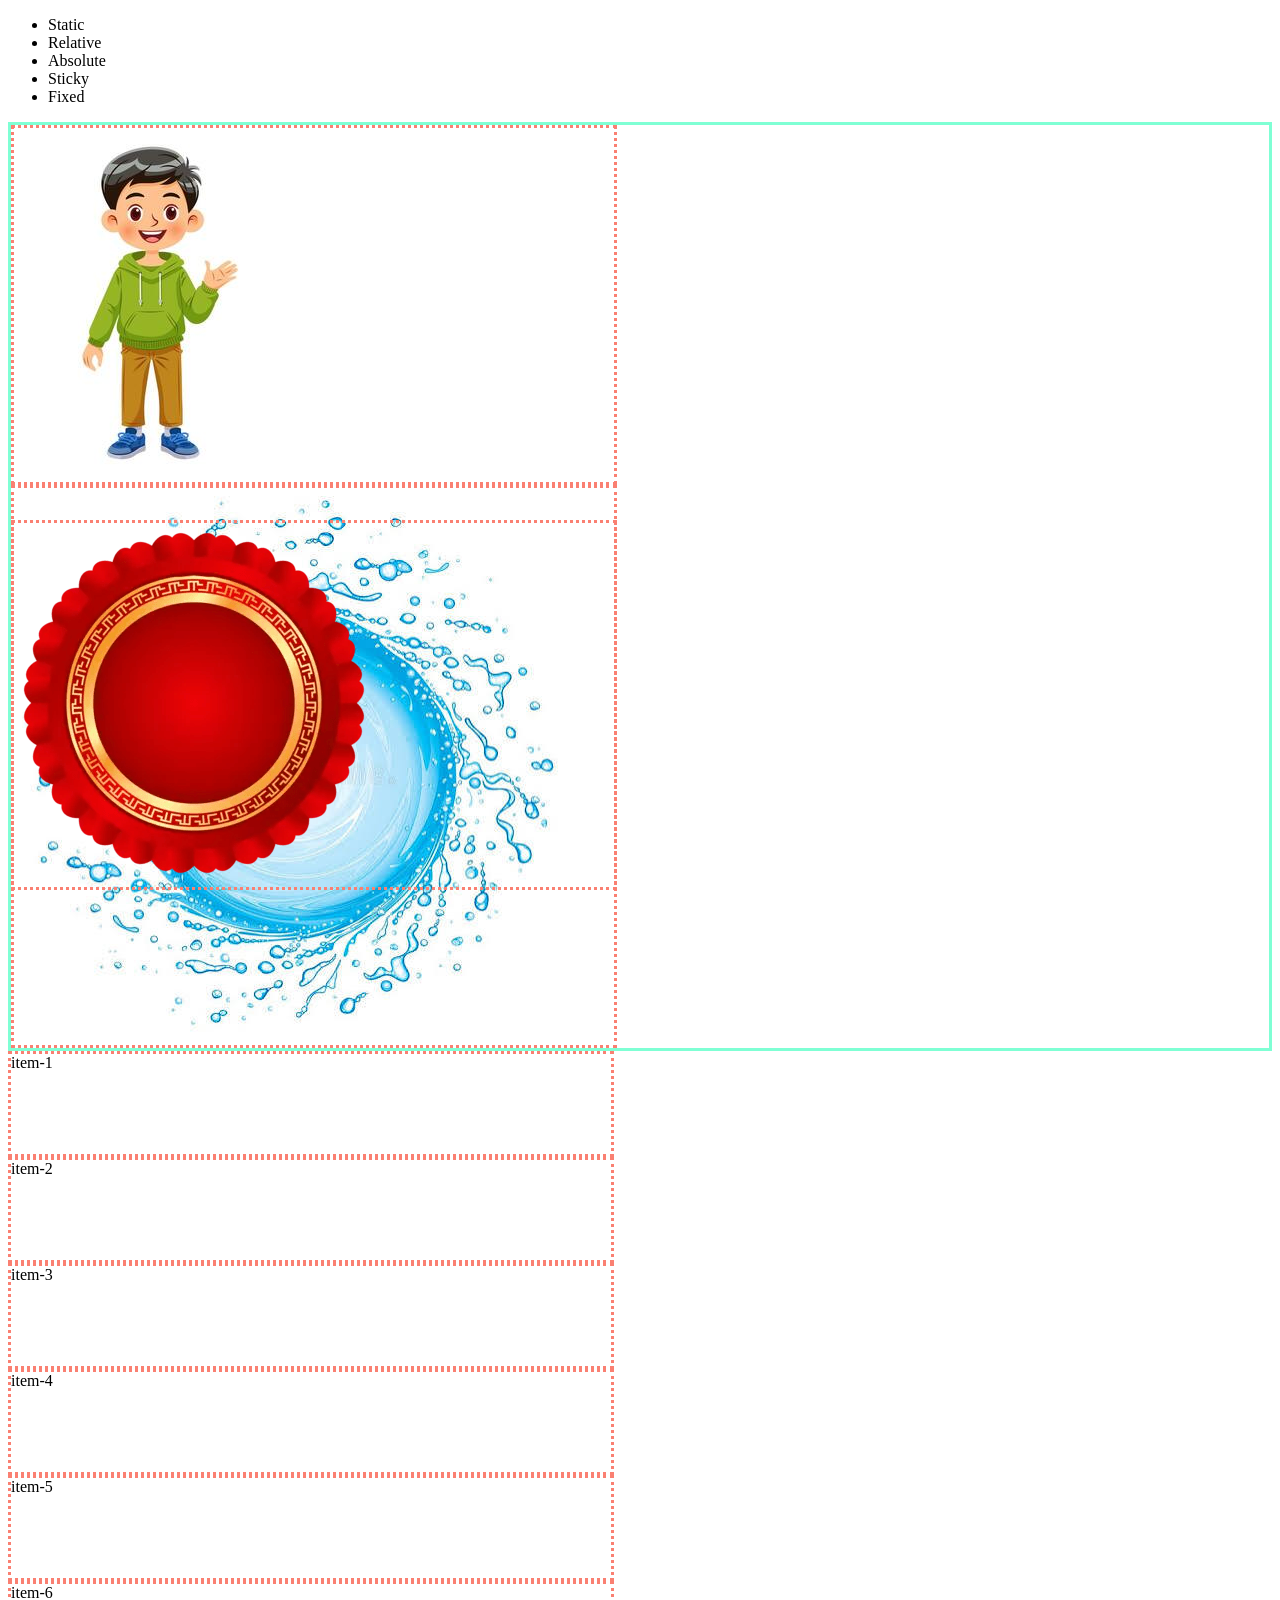
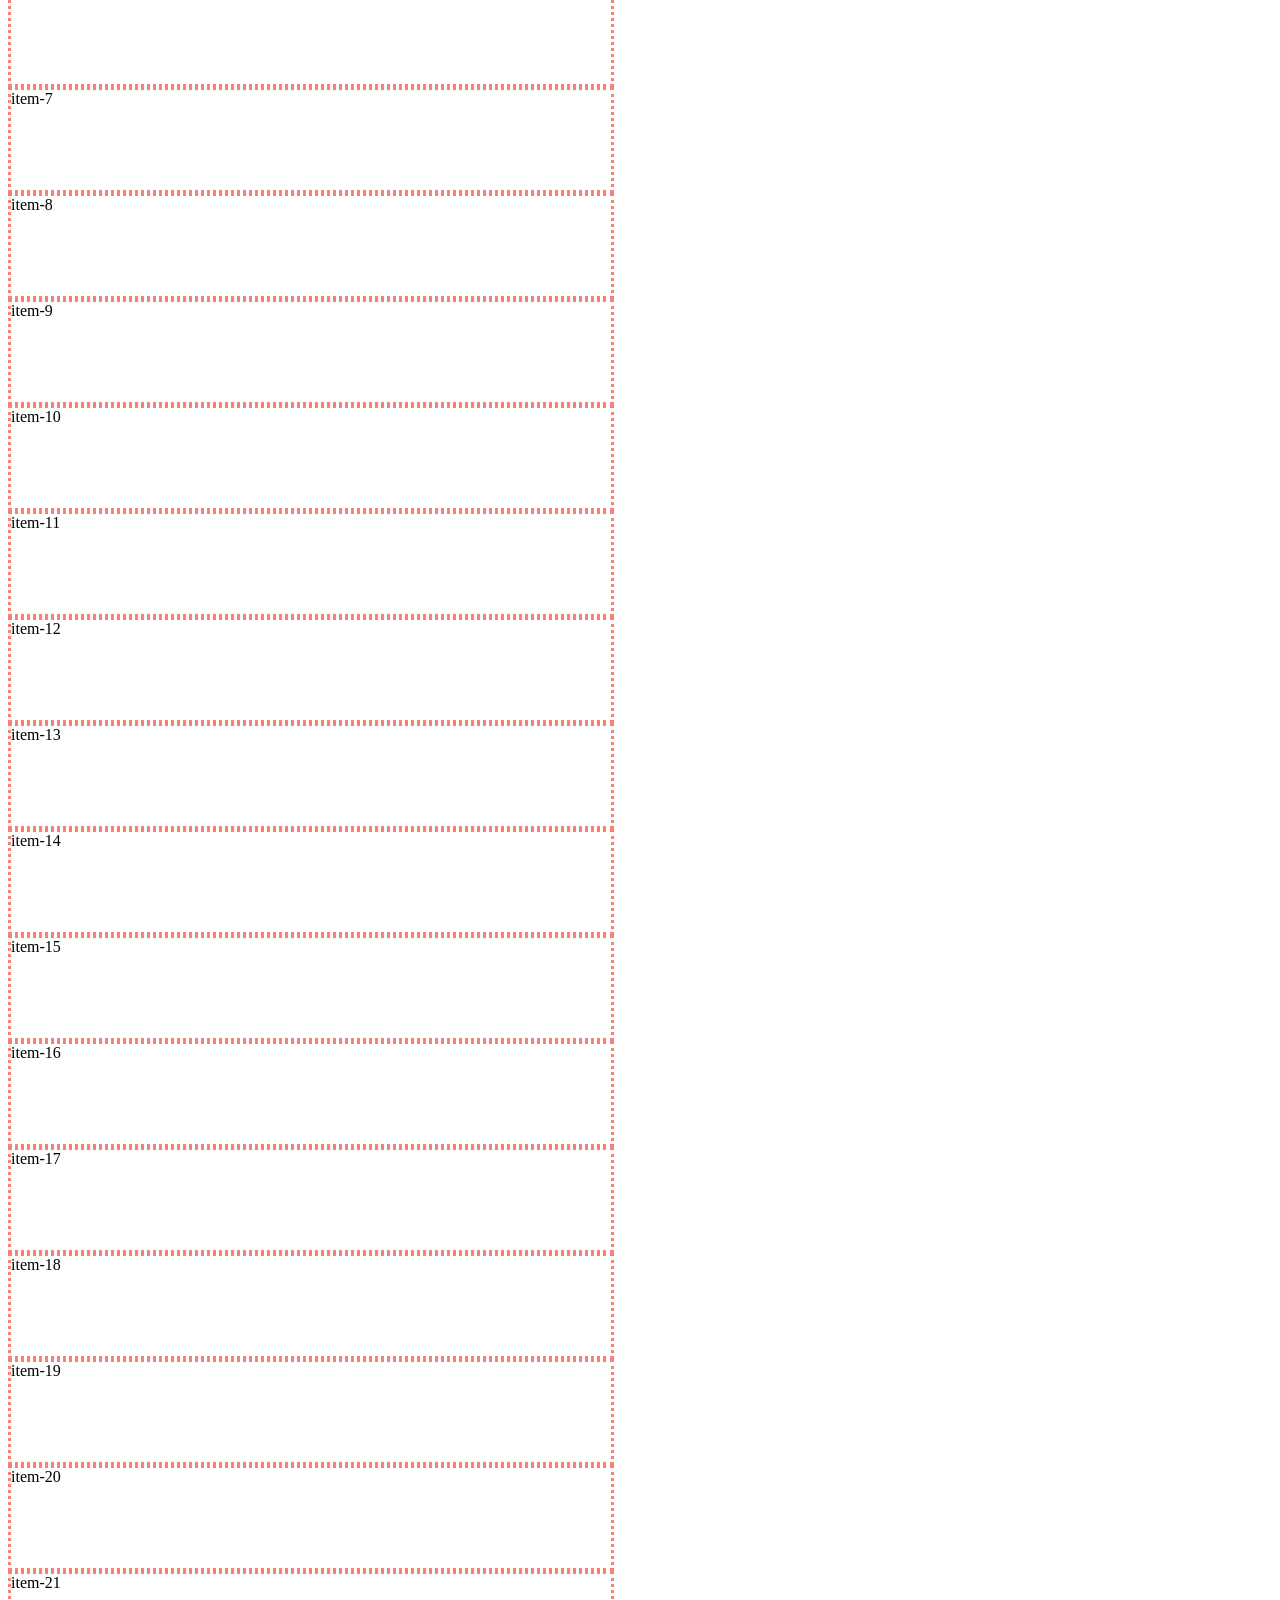
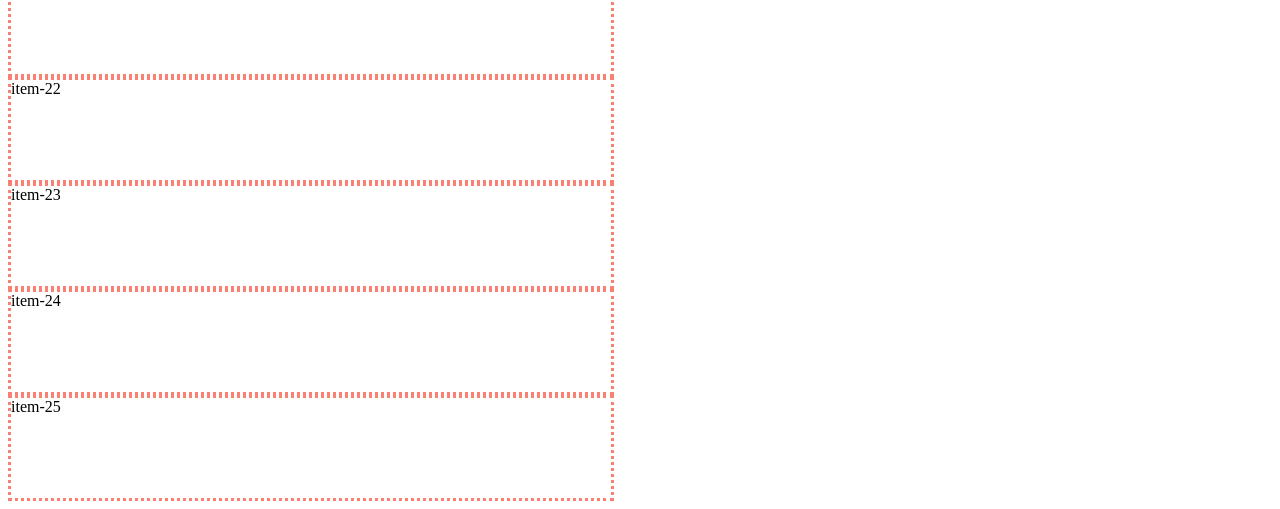
<file: css7 position.html>
<!DOCTYPE html>
<html lang="en">

<head>
    <meta charset="UTF-8">
    <meta name="viewport" content="width=device-width, initial-scale=1.0">
    <title>Positioning</title>

    <style>
        .container {
            position: relative;
            border: 3px solid aquamarine;
        }

        .container div,
        .box {
            border: 3px dotted salmon;
            width: 600px;
        }

        /* .ring {
            position: relative;
            left: 50px;
            top: 50px;
        } */

        /* .ring {
            position: absolute;
            /* top: 50px;
            right: 50px; */
        /* top: 20px; */
        

       /* .ring{
        position: sticky;
        top: 10px;
       } */
        .ring {
            position: fixed;
            bottom: 10px;
        }
        .box {
            height: 100px;
        }
    </style>
</head>

<body>

    <ul>
        <li>Static</li>
        <li>Relative</li>
        <li>Absolute</li>
        <li>Sticky</li>
        <li>Fixed</li>
    </ul>


    <div class="container">
        <div class="boy"><img src="Styles/Images/boy.jpg" alt="Boy"></div>
        <div class="ring"><img src="Styles/Images/red.jpg" alt="Ring"></div>
        <div class="water"><img src="Styles/Images/water.jpg" alt="Water"></div>
    </div>
    <div>
        <div class="box">item-1</div>
        <div class="box">item-2</div>
        <div class="box">item-3</div>
        <div class="box">item-4</div>
        <div class="box">item-5</div>
        <div class="box">item-6</div>
        <div class="box">item-7</div>
        <div class="box">item-8</div>
        <div class="box">item-9</div>
        <div class="box">item-10</div>
        <div class="box">item-11</div>
        <div class="box">item-12</div>
        <div class="box">item-13</div>
        <div class="box">item-14</div>
        <div class="box">item-15</div>
        <div class="box">item-16</div>
        <div class="box">item-17</div>
        <div class="box">item-18</div>
        <div class="box">item-19</div>
        <div class="box">item-20</div>
        <div class="box">item-21</div>
        <div class="box">item-22</div>
        <div class="box">item-23</div>
        <div class="box">item-24</div>
        <div class="box">item-25</div>
    </div>
</body>

</html>
</file>
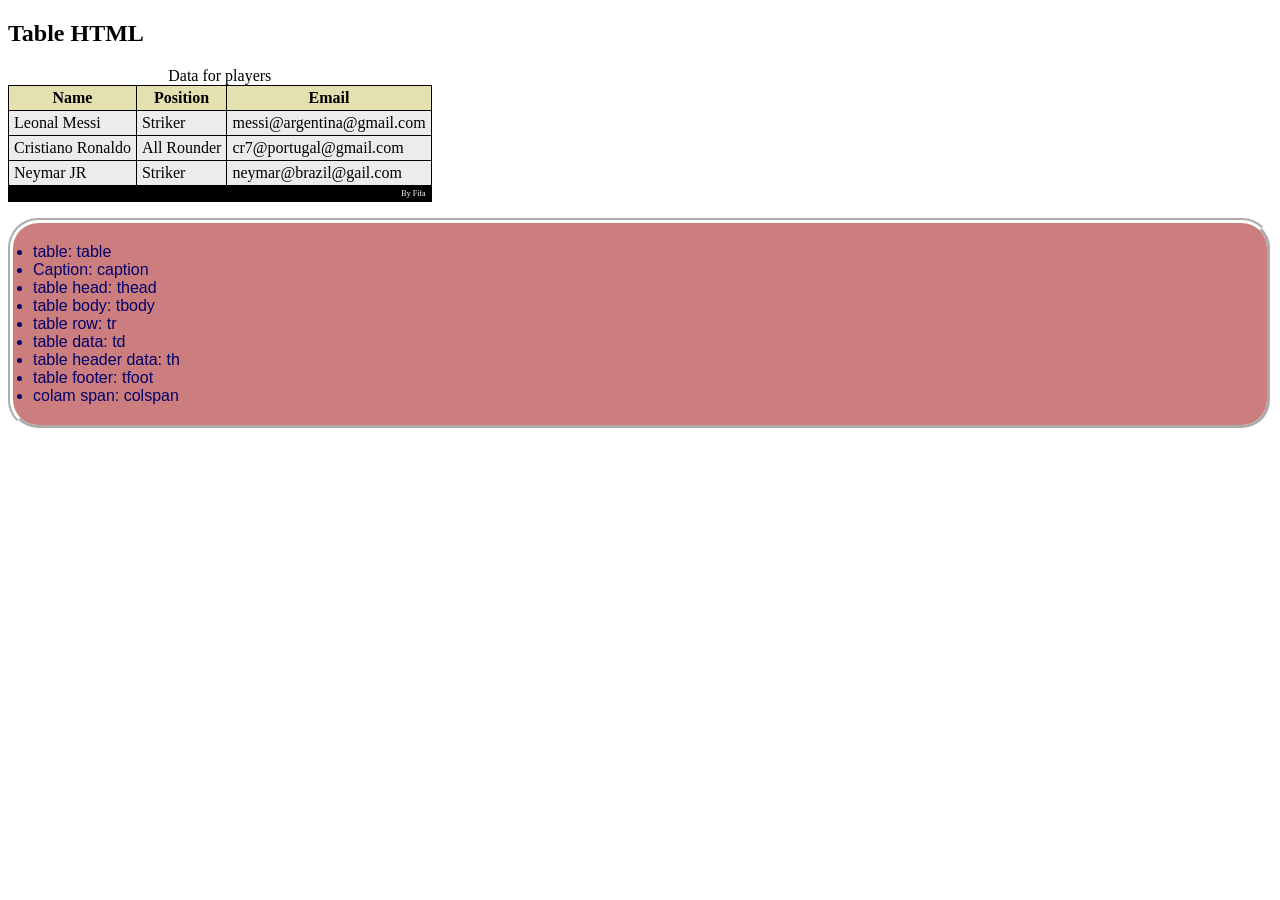
<file: css8 table.html>
<!DOCTYPE html>
<html lang="en">

<head>
    <meta charset="UTF-8">
    <meta name="viewport" content="width=device-width, initial-scale=1.0">
    <title>Table</title>

    <style>
        table {
            border-collapse: collapse;
        }

        td,
        th {
            border: 1px solid rgb(0, 0, 0);
            padding: 3px 5px;
            background-color: rgb(236, 236, 236);
        }

        th {
            background-color: rgb(228, 225, 177);
        }

        tfoot td {
            text-align: right;
            font-size: 0.5rem;
            color: rgb(255, 255, 255);
            background-color: black;
            font-weight: 200;
        }

        ul {
            border: 5px dashed rgb(255, 255, 255);
            padding: 20px 20px;
            border-radius: 30px;
            border-style: groove;
            background-color: rgb(204, 126, 126);
            color: rgb(3, 0, 104);
            font-family: 'Lucida Sans', 'Lucida Sans Regular', 'Lucida Grande', 'Lucida Sans Unicode', Geneva, Verdana, sans-serif;
        }
    </style>
</head>


<body>
    <main>
        <h2>Table HTML</h2>
        <table>
            <caption>Data for players</caption>
            <thead>
                <tr>
                    <th>Name</th>
                    <th>Position</th>
                    <th>Email</th>
                </tr>
            </thead>

            <tbody>
                <tr>
                    <td>Leonal Messi</td>
                    <td>Striker</td>
                    <td>messi@argentina@gmail.com</td>
                </tr>
                <tr>
                    <td>Cristiano Ronaldo</td>
                    <td>All Rounder</td>
                    <td>cr7@portugal@gmail.com</td>
                </tr>
                <tr>
                    <td>Neymar JR</td>
                    <td>Striker</td>
                    <td>neymar@brazil@gail.com</td>
                </tr>
            </tbody>
            <tfoot>
                <tr>
                    <td colspan="3">
                        By Fifa
                    </td>
                </tr>
            </tfoot>

        </table>
        <ul>
            <li>table: table</li>
            <li>Caption: caption </li>
            <li>table head: thead </li>
            <li>table body: tbody</li>
            <li>table row: tr</li>
            <li>table data: td </li>
            <li>table header data: th </li>
            <li>table footer: tfoot </li>
            <li>colam span: colspan</li>
        </ul>
    </main>
</body>

</html>
</file>
<file: Styles/nav.css>
nav ul{
    display: flex;
    list-style: none;

}
nav ul li{
    margin-right: 10px;
    padding: 0px 8px;
}

nav ul li:hover{background-color: rgb(234, 159, 159);

}

nav ul li a{
    text-decoration: none;
}
</file>
<file: Styles/banner.css>
.banner{
    display: flex;
    /* background-color: rgb(70, 116, 167); */
    background-image: url("Images/BG\ sky.jpg");
    padding: 20px;
}

.banner-content{
flex: 2;
text-align: center;
align-items: center;
}

.banner-pic{
flex: 1;
}

.banner-pic{
    width: 100%;
    border-radius: 20px;   /* Corner round */
    display: block;
    box-shadow: 0 15px 40px rgba(0,0,0,.3); 
}

.banner-content button{
    background-color: rgb(238, 157, 157);
    padding: 5px 20px;
    border-radius: 5px;
    cursor: pointer;
}

.banner-content button:hover{background-color: cadetblue;}
</file>
